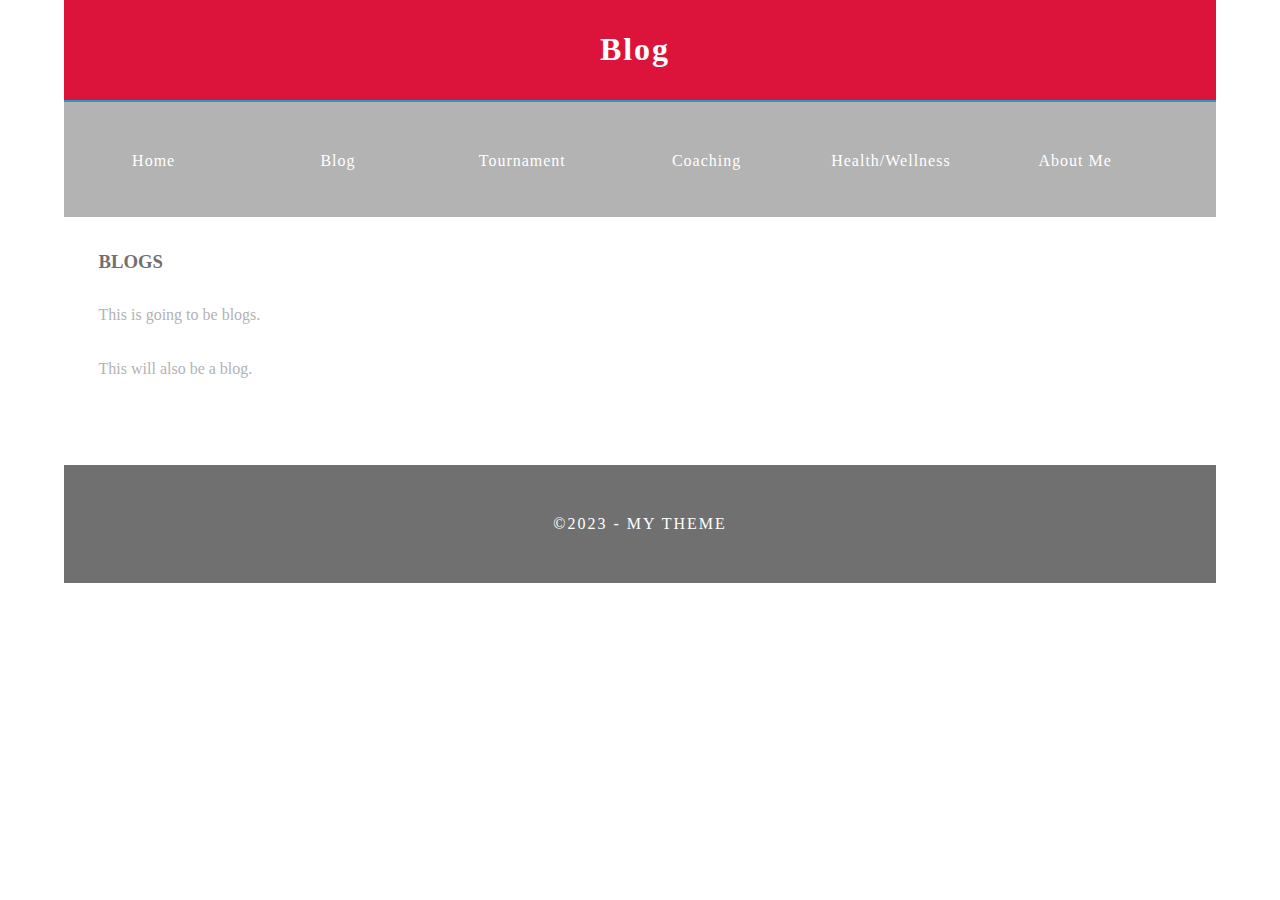
<file: blog.html>
<!doctype html>
<html>
<head>
<meta charset="utf-8">
<meta http-equiv="X-UA-Compatible" content="IE=edge">
<meta name="viewport" content="width=device-width, initial-scale=1">
<title>Simple Theme</title>
<link href="css/multiColumnTemplate.css" rel="stylesheet" type="text/css">
<!-- HTML5 shim and Respond.js for IE8 support of HTML5 elements and media queries -->
<!-- WARNING: Respond.js doesn't work if you view the page via file:// -->
<!--[if lt IE 9]>
      <script src="https://oss.maxcdn.com/html5shiv/3.7.2/html5shiv.min.js"></script>
      <script src="https://oss.maxcdn.com/respond/1.4.2/respond.min.js"></script>
    <![endif]-->
</head>
<body>
<div class="container">
  <header>
    <div class="primary_header">
      <h1 class="title"> Blog&nbsp;</h1>
    </div>
    <nav class="secondary_header" id="menu">
      <ul>
        <li>Home&nbsp;</li>
        <li>Blog&nbsp;</li>
        <li>Tournament&nbsp;</li>
        <li>Coaching&nbsp;</li>
        <li>Health/Wellness&nbsp;</li>
        <li>About Me&nbsp;</li>
      </ul>
    </nav>
  </header>
  <section>
    <h2 class="noDisplay">Main Content</h2>
    <article class="left_article">
      <h3>Blogs&nbsp;</h3>
      <p>This is going to be blogs.</p>
      <p>This will also be a blog.</p>
    </article>
    <aside class="right_article"> </aside>
  </section>
  <div class="row">
    <div class="columns">
    </div>
  </div>
  <div class="row blockDisplay">
    <div class="column_half left_half">
      
    </div>
    <div class="column_half right_half">
    </div>
  </div>
<footer class="secondary_header footer">
    <div class="copyright">&copy;2023 - <strong>My Theme</strong></div>
  </footer>
</div>
</body>
</html>
</file>
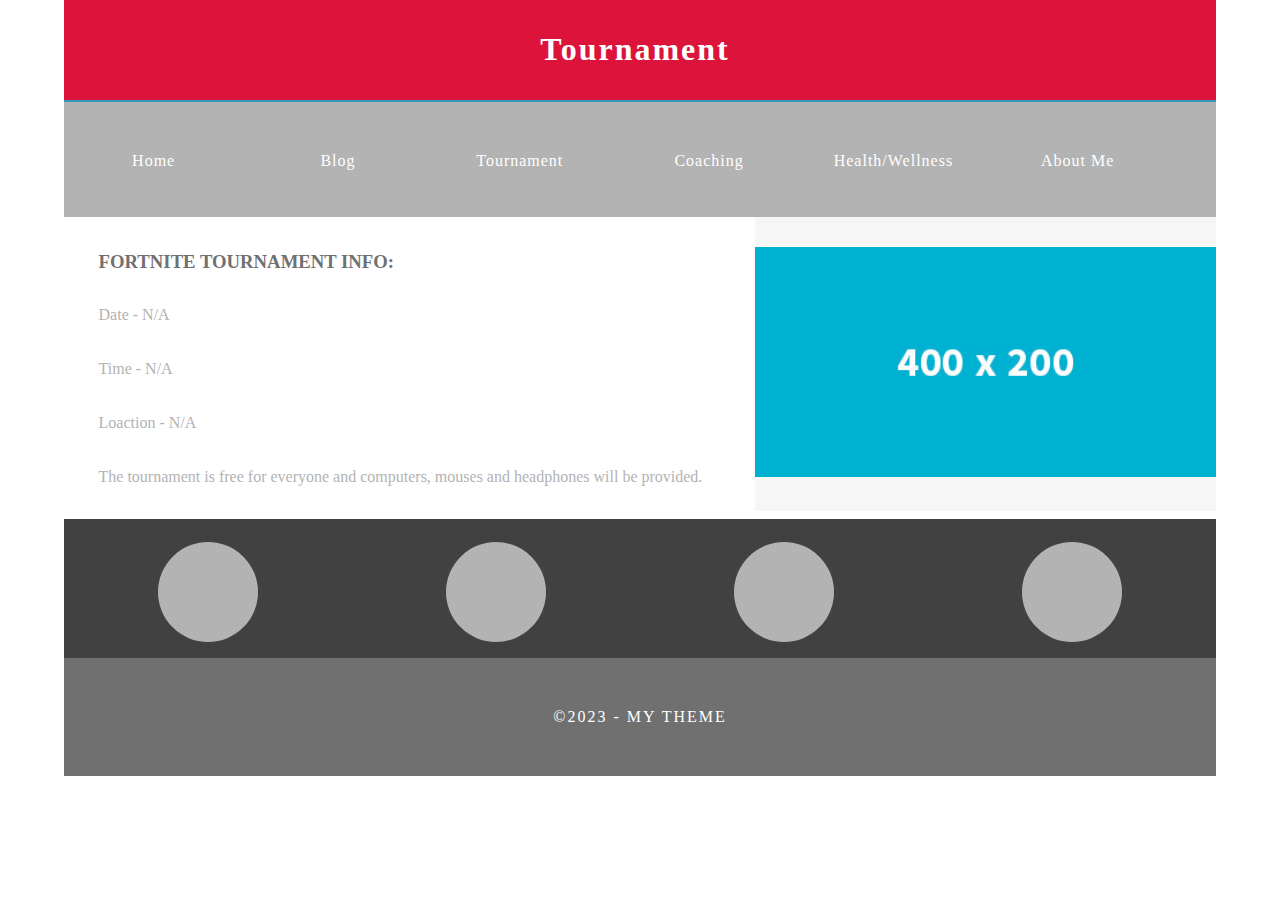
<file: Tournament.html>
<!doctype html>
<html>
<head>
<meta charset="utf-8">
<meta http-equiv="X-UA-Compatible" content="IE=edge">
<meta name="viewport" content="width=device-width, initial-scale=1">
<title>Simple Theme</title>
<link href="css/multiColumnTemplate.css" rel="stylesheet" type="text/css">
<!-- HTML5 shim and Respond.js for IE8 support of HTML5 elements and media queries -->
<!-- WARNING: Respond.js doesn't work if you view the page via file:// -->
<!--[if lt IE 9]>
      <script src="https://oss.maxcdn.com/html5shiv/3.7.2/html5shiv.min.js"></script>
      <script src="https://oss.maxcdn.com/respond/1.4.2/respond.min.js"></script>
    <![endif]-->
</head>
<body>
<div class="container">
  <header>
    <div class="primary_header">
      <h1 class="title"> Tournament&nbsp;</h1>
    </div>
    <nav class="secondary_header" id="menu">
      <ul>
        <li>Home&nbsp;</li>
        <li>Blog&nbsp;</li>
        <li>Tournament&nbsp;&nbsp;</li>
        <li>Coaching</li>
        <li>Health/Wellness</li>
        <li>About Me</li>
      </ul>
    </nav>
  </header>
  <section>
    <h2 class="noDisplay">Main Content</h2>
    <article class="left_article">
      <h3>Fortnite tournament info:&nbsp;</h3>
      <p>Date - N/A</p>
      <p>Time - N/A</p>
	  <p>Loaction - N/A</p>
	  <p>The tournament is free for everyone and computers, mouses and headphones will be provided.</p>
    </article>
    <aside class="right_article"><img src="images/placeholder.jpg" alt="" width="400" height="200" class="placeholder"/> </aside>
  </section>
<div class="row blockDisplay"></div>
  <div class="social">
    <p class="social_icon"><img src="images/bkg_06.jpg" width="100" alt="" class="thumbnail"/></p>
    <p class="social_icon"><img src="images/bkg_06.jpg" width="100" alt="" class="thumbnail"/></p>
    <p class="social_icon"><img src="images/bkg_06.jpg" width="100" alt="" class="thumbnail"/></p>
    <p class="social_icon"><img src="images/bkg_06.jpg" width="100" alt="" class="thumbnail"/></p>
  </div>
  <footer class="secondary_header footer">
    <div class="copyright">&copy;2023 - <strong>MY Theme</strong></div>
  </footer>
</div>
</body>
</html>
</file>
<file: css/multiColumnTemplate.css>
@charset "UTF-8";
.container {
	background-color: #FFFFFF;
	width: 90%;
	margin-left: auto;
	margin-right: auto;
	border-bottom-width: 0px;
	padding-left: 0px;
	padding-top: 0px;
	padding-right: 0px;
	padding-bottom: 0px;
}
.row {
	width: 100%;
	margin-top: 0px;
	margin-right: 0px;
	margin-bottom: 0px;
	margin-left: 0px;
	padding-top: 0px;
	padding-right: 0px;
	padding-bottom: 0px;
	padding-left: 0px;
	display: inline-block
}
.row.blockDisplay {
	display: block;
}
.column_half {
	width: 50%;
	float: left;
	margin-top: 0px;
}
.columns {
	width: 25%;
	float: left;
	font-family: "Source Sans Pro";
	color: #A5A5A5;
	line-height: 24px;
	padding-top: 10px;
	padding-bottom: 10px;
	text-align: justify;
	margin-top: 15px;
	margin-bottom: 15px;
	padding-left: 0px;
	padding-right: 0px;
	margin-left: 0px;
	margin-right: 0px;
}
.row .columns p {
	padding-left: 10%;
	padding-right: 10%;
}
.container .columns h4 {
	text-align: center;
	color: #01B2D1;
}
.primary_header {
	width: 100%;
	background-color: #DC143C;
	padding-top: 10px;
	padding-bottom: 10px;
	clear: left;
	border-bottom: 2px solid #2C9AB7;
}
.secondary_header {
	width: 100%;
	padding-top: 50px;
	padding-bottom: 50px;
	background-color: #B3B3B3;
	clear: left;
}
.container .secondary_header ul {
	margin-top: 0%;
	margin-right: auto;
	margin-bottom: 0px;
	margin-left: auto;
	padding-top: 0px;
	padding-right: 0px;
	padding-bottom: 15px;
	padding-left: 0px;
	width: 100%;
}
.secondary_header ul li {
	list-style: none;
	float: left;
	margin-right: auto;
	margin-top: 0px;
	font-family: "Source Sans Pro";
	font-weight: normal;
	color: #FFFFFF;
	letter-spacing: 1px;
	margin-left: auto;
	text-align: center;
	width: 16%;
	transition: all 0.3s linear;
}
.secondary_header ul li:hover {
	color: #717070;
	cursor: pointer;
}
.left_article {
	background-color: #FFFFFF;
	width: 60%;
	float: left;
	font-family: "Source Sans Pro";
	color: #343434;
	padding-bottom: 15px;
}
.noDisplay {
	display: none;
}
.container .left_article h3 {
	padding-left: 5%;
	padding-right: 5%;
	margin-top: 5%;
	color: #717070;
	font-weight: bold;
	text-transform: uppercase;
}
.container .left_article p {
	padding-left: 5%;
	padding-right: 5%;
	text-align: justify;
	line-height: 24px;
	margin-top: 30px;
	margin-bottom: 15px;
	color: #B3B3B3;
}
.right_article {
	width: 40%;
	float: left;
	background-color: #F6F6F6;
}
.container .right_article ul {
	margin-top: 0px;
	margin-right: 0px;
	margin-bottom: 0px;
	margin-left: 0px;
	padding-top: 0px;
	padding-right: 0px;
	padding-bottom: 0px;
	padding-left: 0px;
}
.right_article ul li {
	font-family: "Source Sans Pro";
	list-style: none;
	text-align: center;
	background-color: #B3B3B3;
	width: 90%;
	margin-left: auto;
	margin-right: auto;
	margin-top: 10px;
	margin-bottom: 10px;
	padding-top: 15px;
	padding-bottom: 15px;
	color: #FFFFFF;
	font-weight: bold;
	border-radius: 0px;
	transition: all 0.3s linear;
	border-left: 5px solid #717070;
}
.right_article ul li:hover {
	background-color: #717070;
	cursor: pointer;
}
.footer {
	background-color: #717070;
}
.title {
	font-weight: bold;
	font-style: normal;
	font-family: "Source Sans Pro";
	text-align: center;
	color: #FFFFFF;
	letter-spacing: 2px;
}
.placeholder {
	/* [disabled]max-width: 400px;
*/
	/* [disabled]max-height: 200px;
*/
	width: 100%;
	padding-top: 30px;
	/* [disabled]padding-left: 19px;
*/
	padding-bottom: 30px;
	height: 100%;
}
.left_half {
	background-color: #52BAD5;
}
.container .column_half.left_half h2 {
	color: #FFFFFF;
	font-family: "Source Sans Pro";
	text-align: center;
}
.right_half {
	background-color: #01B2D1;
	color: #FFFFFF;
	font-family: "Source Sans Pro";
	text-align: center;
	font-weight: bold;
}
.column_title {
	padding-top: 25px;
	padding-bottom: 25px;
}
.copyright {
	text-align: center;
	background-color: #717070;
	color: #FFFFFF;
	text-transform: uppercase;
	font-weight: lighter;
	letter-spacing: 2px;
	border-top-width: 2px;
	font-family: "Source Sans Pro";
}
body {
	margin-top: 0px;
	margin-right: 0px;
	margin-bottom: 0px;
	margin-left: 0px;
}

@media (max-width: 320px) {
.secondary_header ul li {
	float: none;
	margin-top: 28px;
	margin-left: 0px;
	width: 100%;
}
.container .secondary_header ul {
	margin-top: 0px;
	margin-right: 0px;
	margin-bottom: 0px;
	margin-left: 0px;
	padding-top: 0px;
	padding-right: 0px;
	padding-bottom: 0px;
	padding-left: 0px;
	height: auto;
	width: 100%;
	text-align: center;
}
.secondary_header {
	margin-top: 0px;
	margin-right: 0px;
	margin-bottom: 0px;
	margin-left: 0px;
	padding-top: 1px;
	padding-bottom: 40px;
}
.left_article {
	width: 100%;
	height: auto;
}
.right_article {
	width: 100%;
	height: auto;
}
.placeholder {
	width: 100%;
	margin-top: 22PX;
	margin-right: 0px;
	margin-bottom: 22PX;
	margin-left: 0px;
	padding-top: 0px;
	padding-right: 0px;
	padding-bottom: 0px;
	padding-left: 0px;
	max-width: 400px;
	max-height: 200px;
	height: auto;
}
.columns {
	width: 100%;
	margin-top: 0px;
	margin-right: 0px;
	margin-bottom: 0px;
	margin-left: 0px;
	padding-top: 0PX;
	padding-right: 0PX;
	padding-bottom: 0PX;
	padding-left: 0PX;
}
.columns p {
	padding-left: 10px;
	padding-right: 10px;
}
.column_half.left_half {
	width: 100%;
}
.column_half.right_half {
	width: 100%;
}
.copyright {
	padding-top: 25px;
	padding-bottom: 0px;
	margin-bottom: 0px;
}
.container .left_article h3 {
	margin-top: 30px;
}
.social .social_icon img {
	width: 80%;
}
.container .secondary_header {
}
}

@media (min-width: 321px) and (max-width: 768px) {
.secondary_header ul li {
	float: none;
	margin-top: 28px;
	margin-left: 0px;
	width: 100%;
}
.container .secondary_header ul {
	margin-top: 0px;
	margin-right: 0px;
	margin-bottom: 0px;
	margin-left: 0px;
	padding-top: 0px;
	padding-right: 0px;
	padding-bottom: 0px;
	padding-left: 0px;
	height: auto;
	width: 100%;
	text-align: center;
}
.secondary_header {
	margin-top: 0px;
	margin-right: 0px;
	margin-bottom: 0px;
	margin-left: 0px;
	padding-top: 1px;
	padding-bottom: 40px;
}
.left_article {
	width: 100%;
	height: auto;
}
.right_article {
	width: 100%;
	height: auto;
	padding-bottom: 25px;
}
.placeholder {
	margin-top: 0px;
	margin-right: 0px;
	margin-bottom: 0px;
	margin-left: 0px;
	padding-top: 0px;
	padding-right: 0px;
	padding-bottom: 0px;
	padding-left: 0px;
	width: 100%;
	max-width: 100%;
	height: auto;
	max-height: 100%;
}
.columns {
	width: 100%;
	margin-top: 6px;
	margin-right: 0px;
	margin-bottom: 6px;
	margin-left: 0px;
	padding-top: 0px;
	padding-right: 0px;
	padding-bottom: 0px;
	padding-left: 0px;
}
.columns p {
	padding-left: 14px;
	padding-right: 14px;
}
.column_half.left_half {
	width: 100%;
}
.column_half.right_half {
	width: 100%;
}
}

@media (min-width: 769px) and (max-width: 1000px) {
.secondary_header {
	overflow: auto;
	padding-top: 30px;
	padding-bottom: 30px;
}
.secondary_header ul li {
	margin-top: 10px;
	margin-right: 7%;
	margin-bottom: 10px;
	margin-left: 7%;
}
.left_article {
	height: auto;
}
.right_article {
	height: auto;
	padding-bottom: 27px;
}
.placeholder {
	width: 100%;
	margin-left: 0px;
	margin-right: 0px;
	padding-left: 0px;
	padding-right: 0px;
}
.columns {
	width: 50%;
	float: left;
	padding-left: 0px;
	padding-top: 0px;
	padding-right: 0px;
	padding-bottom: 0px;
}
.container .columns p {
	padding-left: 25px;
	padding-right: 25px;
}
}

@media (min-width: 1001px) {
}
.thumbnail {
	width: 100px;
	border-radius: 200px;
	height: 100px;
	margin-left: auto;
}
.thumbnail_align {
	text-align: center;
}
.social {
	text-align: center;
	margin-right: 0px;
	margin-bottom: 0px;
	margin-left: 0px;
	width: 100%;
	background-color: #414141;
	clear: both;
	overflow: auto;
}
.social_icon {
	width: 25%;
	text-align: center;
	float: left;
	transition: all 0.3s linear;
	line-height: 0px;
	padding-top: 7px;
}
.container .social .social_icon:hover {
	cursor: pointer;
	opacity: 0.5;
}
#menu {
}
</file>
